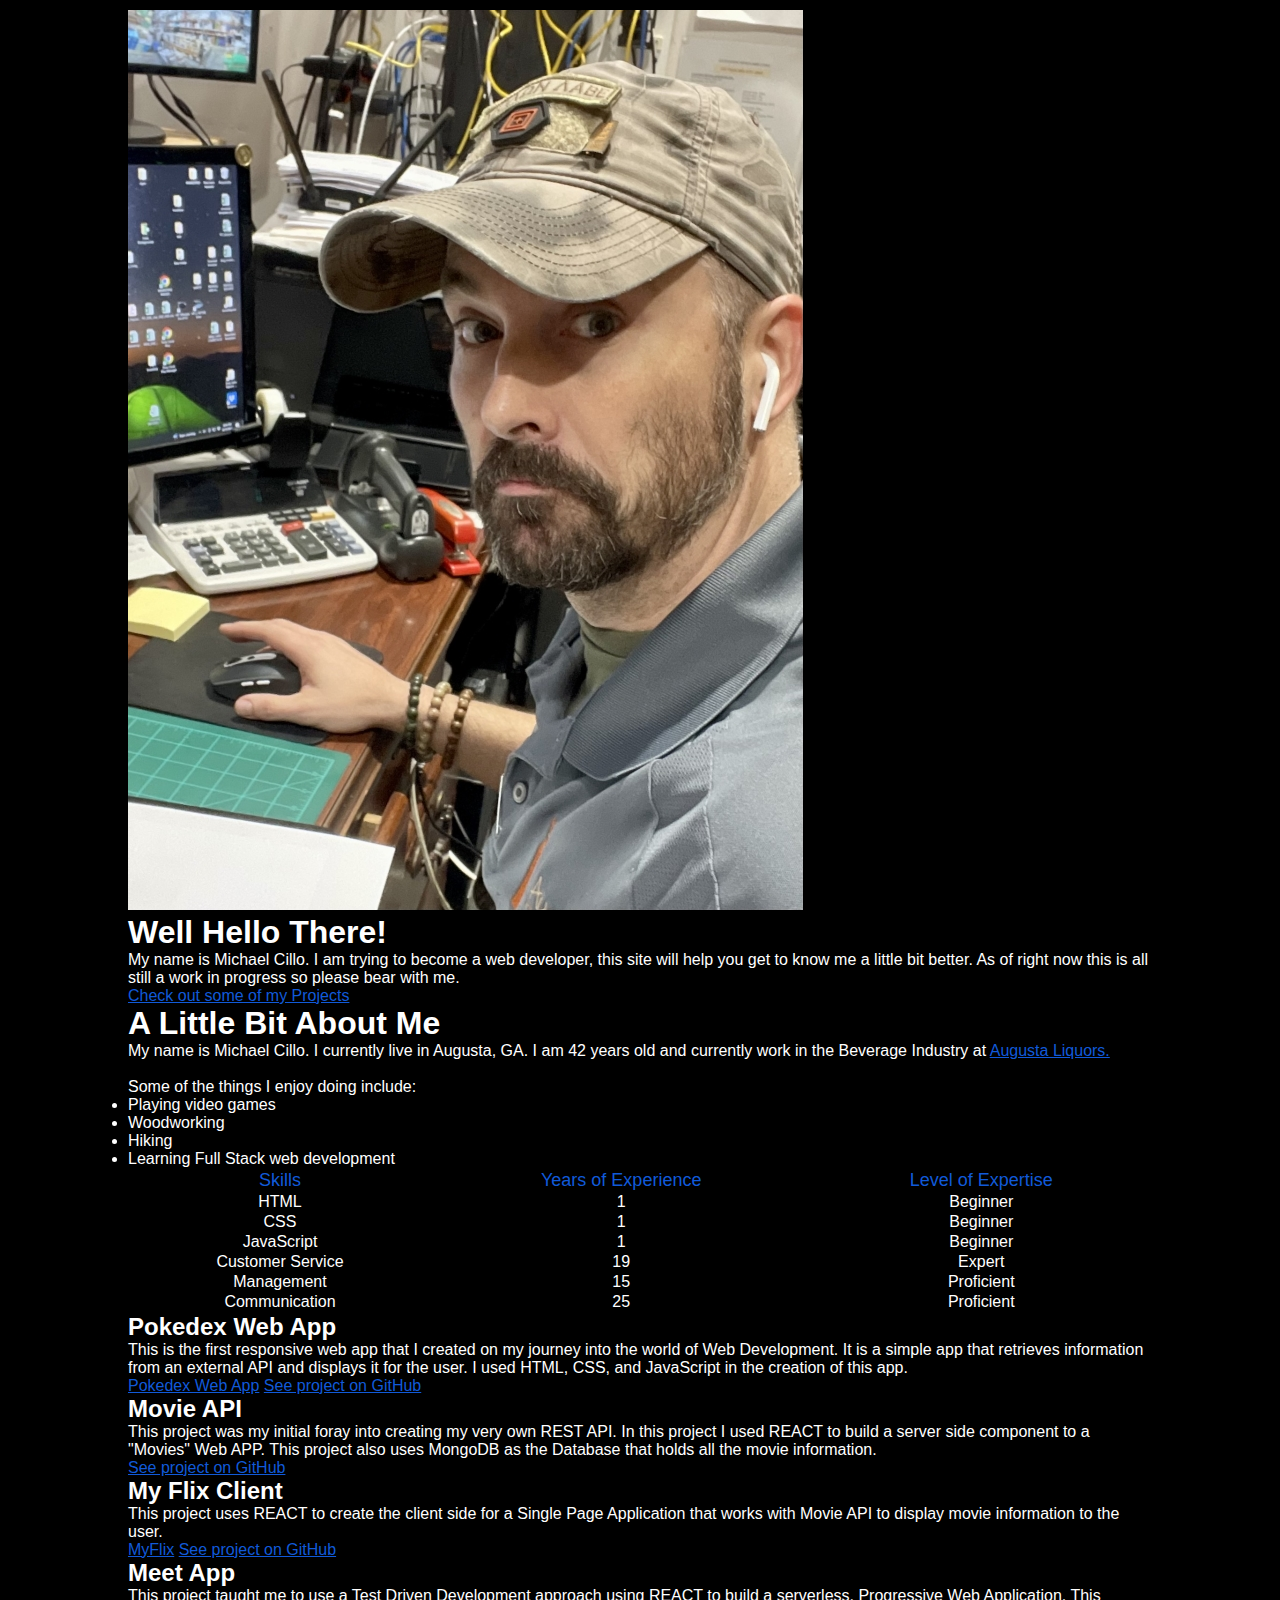
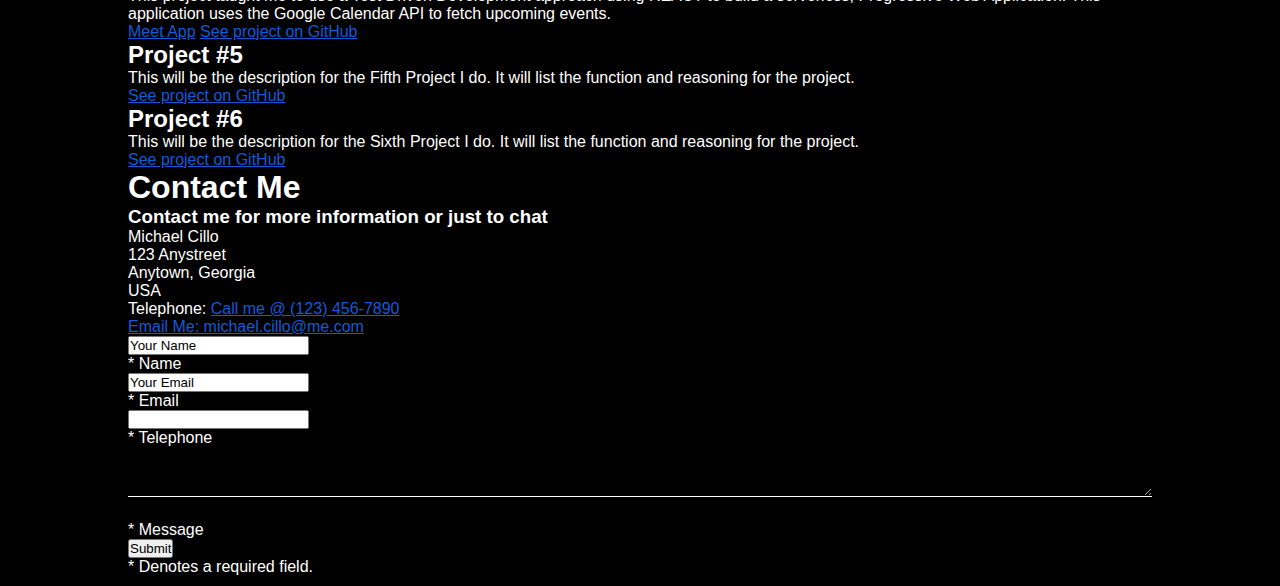
<file: home.html>
<!DOCTYPE html>
<html lang="en">

<head>
  <meta charset="UTF-8">
  <meta name="viewport" content="width=device-width, initial-scale=1.0">
  <title>Document</title>
  <link rel="stylesheet" type="text/css" href="css/styles.css">
</head>

<body>
  <header>
    <!-- think about a sidebar for faster navigation -->
  </header>

  <main>
    <div class="container">
      <div class="slides">
        <div class="profile">
          <!-- a portrait of me -->
          <img src="img/hard_at_work.jpeg" class="profile__portrait" alt="Michael Cillo Hard at Work">

          <h1 class="section_header">Well Hello There!</h1>

          <p>
            My name is Michael Cillo. I am trying to become a web developer, this site will help you get to know me
            a little bit better. As of right now this is all still a work in progress so please bear with me.
          </p>
          <a href="work.html">Check out some of my Projects</a><br>

        </div>
      </div>
      <div class="slides">
        <div class="profile">
          <h1 class="section_header">A Little Bit About Me</h1>
          <p>
            My name is Michael Cillo. I currently live in Augusta, GA. I am 42 years old and currently work in the
            Beverage Industry at <a href="https://augustaliquors.com" target="_blank" rel="noopener">Augusta
              Liquors.</a>
          </p>
          <br>
          <p>
            Some of the things I enjoy doing include:
          </p>
          <ul>
            <li>Playing video games</li>
            <li>Woodworking</li>
            <li>Hiking</li>
            <li>Learning Full Stack web development</li>
          </ul>
          <!--
              <a href="file/cv.pdf" class="button" download="">Download my CV</a>
              -->
          <table>
            <thead>
              <tr>
                <td class="table-header__item">Skills</td>
                <td class="table-header__item">Years of Experience</td>
                <td class="table-header__item">Level of Expertise</td>
              </tr>
            </thead>
            <tbody>
              <tr>
                <td>HTML</td>
                <td>1</td>
                <td>Beginner</td>
              </tr>
              <tr>
                <td>CSS</td>
                <td>1</td>
                <td>Beginner</td>
              </tr>
              <tr>
                <td>JavaScript</td>
                <td>1</td>
                <td>Beginner</td>
              </tr>
              <tr>
                <td>Customer Service</td>
                <td>19</td>
                <td>Expert</td>
              </tr>
              <tr>
                <td>Management</td>
                <td>15</td>
                <td>Proficient</td>
              </tr>
              <tr>
                <td>Communication</td>
                <td>25</td>
                <td>Proficient</td>
              </tr>
            </tbody>
          </table>

        </div>
        <div class="slides">
          <div class="grid">
            <!-- Grid items will be here -->
            <div class="grid__item">
              <h2 class="work_grid__text">Pokedex Web App</h2>
              <p class="work_grid__text">
                This is the first responsive web app that I created on my journey into the world of Web Development. It
                is a simple app that retrieves information from an external API and displays it for the user. I used
                HTML, CSS, and JavaScript in the creation of this app.
              </p>
              <a href="https://mcillo.github.io/simple-js-app/">Pokedex Web App</a>
              <a href="https://github.com/MCillo/simple-js-app.git">See project on GitHub</a>
            </div>
            <div class="grid__item">
              <h2 class="work_grid__text">Movie API</h2>
              <p class="work_grid__text">
                This project was my initial foray into creating my very own REST API. In this project I used REACT to
                build a server side component to a "Movies" Web APP. This project also uses MongoDB as the Database that
                holds all the movie information.
              </p>
              <!-- <a href="https://github.com/MCillo/movie_api.git"></a> -->
              <a href="https://github.com/MCillo/movie_api.git">See project on GitHub</a>
            </div>
            <div class="grid__item">
              <h2 class="work_grid__text">My Flix Client</h2>
              <p class="work_grid__text">
                This project uses REACT to create the client side for a Single Page Application that works with Movie
                API to display movie information to the user.
              </p>
              <a href="https://myflix765.netlify.app/login">MyFlix</a>
              <a href="https://github.com/MCillo/myFlix-client.git">See project on GitHub</a>
            </div>
            <div class="grid__item">
              <h2 class="work_grid__text">Meet App</h2>
              <p class="work_grid__text">
                This project taught me to use a Test Driven Development approach using REACT to build a serverless,
                Progressive Web Application. This application uses the Google Calendar API to fetch upcoming events.
              </p>
              <a href="https://mcillo.github.io/meet/">Meet App</a>
              <a href="https://github.com/MCillo/meet.git">See project on GitHub</a>
            </div>
            <div class="grid__item">
              <h2 class="work_grid__text">Project #5</h2>
              <p class="work_grid__text">
                This will be the description for the Fifth Project I do. It will list the function and reasoning
                for the project.
              </p>
              <a href="#">See project on GitHub</a>
            </div>
            <div class="grid__item">
              <h2 class="work_grid__text">Project #6</h2>
              <p class="work_grid__text">
                This will be the description for the Sixth Project I do. It will list the function and reasoning
                for the project.
              </p>
              <a href="#">See project on GitHub</a>
            </div>
          </div>
        </div>
        <div class="slides">
          <div>
            <h1 class="section_header">Contact Me</h1>
          </div>

          <div class="contact-grid">

            <div class="contact-grid__item">
              <!-- Contact Info -->
              <h3>Contact me for more information or just to chat</h3>
              Michael Cillo <br>
              123 Anystreet<br>
              Anytown, Georgia<br>
              USA<br>
              Telephone: <a href="tel:7062318491">Call me @ (123) 456-7890</a><br>
              <!--I will use my real email so that I can test this function-->
              <a href="mailto:michael.cillo@me.com">Email Me: michael.cillo@me.com</a>
            </div>
            <!-- Contact Form -->
            <div class="contact-grid__item">
              <form action="" method="post" id="contact-form">

                <div class="contact-form-grid">
                  <!--this div is for the name field of the form-->
                  <div class="contact-form-grid__item">
                    <input type="text" id="name" class="contact-form__item" value="Your Name"
                      onfocus="this.value='' "><br>
                    <label class="contact-form__label" for="name"> * Name</label>
                  </div>
                  <!--this div is for the email field of the form-->
                  <div class="contact-form-grid__item">
                    <input type="email" id="email" class="contact-form__item" value="Your Email"
                      onfocus="this.value=''"><br>
                    <label for="email"> * Email </label>
                  </div>
                  <!--this div is for the contact phone number field of the form-->
                  <div class="contact-form-grid__item">
                    <input type="tel" pattern="\d{3}[\-]\d{3}[\-]\d{4}" id="contact-phone" class="contact-form__item"
                      onfocus="this.value=''"><br>
                    <label class="standard-label" for="contact-phone"> * Telephone </label>
                  </div>
                  <!--this div is for the message field of the form-->
                  <div class="contact-form-grid__item">
                    <textarea required maxlength="240" id="contact-message" class="contact-form__item"
                      value="Your Message" onfocus="this.value=''"></textarea><br>
                    <label class="standard-label" for="contact-message"> * Message </label>
                  </div>
                  <div class="contact-form-grid__item">
                    <button type="button">Submit</button>
                  </div>

                  <p class="warning-text">
                    * Denotes a required field.
                  </p>
                  <!-- the original way to submit values from the form 
                        <input type="submit" value="Send message">
                        -->
                </div>
              </form>
            </div>
          </div>
        </div>
      </div>
      </div>
  </main>

  <footer>


  </footer>


</body>

</html>
</file>
<file: css/styles.css>
/* Declaring variables to use sitewide*/
:root {
  /* primary colors for site */
  --background-color: #000000;

  --primary-text-color: #fff;
  --secondary-text-color: #115ad9;

  --primary-accent-color: #115ad9;

  --primary-link-hover-color: #ff004f;
}

* {
  margin: 0;
  padding: 0;
  font-family: 'Roboto', sans-serif;
  box-sizing: border-box;
}

body {
  background: var(--background-color);
  color: var(--primary-text-color);
}

a {
  outline: none;
  color: var(--primary-accent-color);
}

a:hover,
a:focus {
  text-decoration: none;
  color: var(--primary-link-hover-color);
  transition: all 0.3s ease 0s;
}

#header {
  width: 100%;
  height: 100vh;
  background: #000000;
  background-size: cover;
  background-position: center;
}

.container {
  padding: 10px 10%;
  height: auto;
}

nav {
  display: flex;
  align-items: center;
  justify-content: space-between;
  flex-wrap: wrap;
}

.logo {
  width: 140px;
}

nav ul li {
  display: inline-block;
  list-style: none;
  margin: 10px 20px;
}

nav ul li a {
  color: var(--primary-text-color);
  text-decoration: none;
  font-size: 24px;
  font-weight: 300;
  position: relative;
}

nav ul li a::after {
  content: '';
  width: 0;
  height: 3px;
  background: #115ad9;
  position: absolute;
  left: 0;
  bottom: -6px;
  transition: 0.5s;
}

nav ul li a:hover::after {
  width: 100%;
}

.header-text {
  margin-top: 20%;
  font-size: 30px;
}

.header-text h1 {
  font-size: 60px;
  margin-top: 20px;
}

.header-text h1 span {
  font-family: 'Archivo', sans-serif;
  color: var(--primary-text-color);
  text-shadow: 4px 4px 8px #115ad9;
}

/* ---------About Section-------- */
#about {
  padding: 80px 0;
  color: var(--primary-text-color);
}

.row {
  display: flex;
  justify-content: space-between;
  flex-wrap: wrap;
}

.about-col-1 {
  flex-basis: 35%;
  justify-content: center;
}

.about-col-1 img {
  width: 100%;
  border-radius: 15px;
}

.about-col-2 {
  flex-basis: 60%;
}

.sub-title {
  font-size: 60px;
  font-weight: 600;
  color: var(--primary-text-color);
}

.tab-titles {
  display: flex;
  margin: 20px 0 40px;
}

.tab-links {
  margin-right: 50px;
  font-size: 18px;
  font-weight: 500;
  cursor: pointer;
  position: relative;
}

.tab-links::after {
  content: '';
  width: 0;
  height: 3px;
  background: #115ad9;
  position: absolute;
  left: 0;
  bottom: -8px;
  transition: 0.5s;
}

.tab-links:hover::after {
  width: 100%;
  background: #ff004f;
}

.tab-links.active-link::after {
  width: 50%;
}

.tab-contents ul li {
  list-style: none;
  margin: 10px 0;
}

.tab-contents ul li span {
  color: #115ad9;
  font-size: 18px;
  font-weight: 300;
}

.tab-contents {
  display: none;
}

.tab-contents.active-tab {
  display: block;
}

/* --------- About me Experience tab contents ------- */
.table-header__item {
  color: #115ad9;
  font-family: 'Archivo', sans-serif;
  font-size: 18px;
  font-weight: 300;
}

td {
  text-align: center;
}

table {
  table-layout: auto;
  width: 100%;
}

tbody td {
  text-align: center;
}

/* -------Portfolio Section------- */
#portfolio {
  padding: 80px 0;
}

.work-list {
  display: grid;
  grid-template-columns: repeat(2, 1fr);
  grid-gap: 40px;
  margin-top: 50px;
}

.card {
  width: 300px;
  height: 500px;
  perspective: 1000px;
  margin: 20px;
}

.card-inner {
  width: 100%;
  height: 100%;
  transform-style: preserve-3d;
  transition: transform 0.6s;
}

.card:hover .card-inner {
  transform: rotateY(180deg);

}

.card-face {
  width: 100%;
  height: 100%;
  position: absolute;
  backface-visibility: hidden;
  display: flex;
  align-items: center;
  justify-content: center;
  box-shadow: 0 4px 8px rgba(0, 0, 0, 0.1);
}

.front1 {
  background-image: url('../img/Pokedex-App.png');
  background-size: contain;
  background-repeat: no-repeat;
  display: block;
  margin: auto;
  background-position: center;
}

.front2 {
  background-image: url('../img/MERN-logo.png');
  background-size: contain;
  background-repeat: no-repeat;
  display: block;
  margin: auto;
  background-position: center;
}

.front3 {
  background-image: url('../img/My-Flix-Client.png');
  background-size: contain;
  background-repeat: no-repeat;
  display: block;
  margin: auto;
  background-position: center;
}

.front4 {
  background-image: url('../img/Meet-App.png');
  background-size: contain;
  background-repeat: no-repeat;
  display: block;
  margin: auto;
  background-position: center;
}

.front5 {
  background-image: url('../img/Chat-App-Homescreen.png');
  background-size: 65%;
  background-repeat: no-repeat;
  display: block;
  margin: auto;
  background-position: center;
}

.front6 {
  background-image: url('../img/MyFlix-Angular-Client.png');
  background-size: contain;
  background-repeat: no-repeat;
  display: block;
  margin: auto;
  background-position: center;
}

.back {
  flex-direction: column;
  transform: rotateY(180deg);
  background-color: transparent;
  padding: 20px;
  text-align: center;
}

.work-title {
  color: #041430;
  color: #fff;
  padding: 5px;
  text-align: center;
}

/* --------Contact Section-------- */

.contact-left {
  flex-basis: 35%;
}

.contact-right {
  flex-basis: 60%;
}

.contact-left p {
  margin-top: 30px;
}

.contact-left p i {
  color: var(--primary-accent-color);
  margin-right: 15px;
  font-size: 25px;
}

.social-icons {
  margin-top: 30px;
}

.social-icons a {
  text-decoration: none;
  font-size: 30px;
  margin-right: 15px;
  color: #ababab;
  display: inline-block;
  transition: transform 0.5s;
}

.social-icons a:hover {
  color: var(--primary-link-hover-color);
  transform: translateY(-5px);
}

.form-area {
  display: grid;
  place-items: center;
}

.wrapper {
  padding: 50px 30px;
  position: relative;
}

.wrapper::before {
  content: '';
  position: absolute;
  background: inherit;
  z-index: -1;
  top: 0;
  left: 0;
  right: 0;
  bottom: 0;
}

.wrapper p {
  margin: 0;
  padding: 0;
  font-weight: 500;
}

.wrapper input {
  border: none;
  border-bottom: 1px solid #fff;
  background: transparent;
  outline: none;
  height: 40px;
  color: #fff;
  font-size: 16px;
  width: 100%;
  margin-bottom: 20px;
}

textarea {
  border: none;
  border-bottom: 1px solid #fff;
  background: transparent;
  outline: none;
  height: 50px;
  color: #fff;
  font-size: 16px;
  width: 100%;
  margin-bottom: 20px;
}

.wrapper a {
  display: block;
  text-align: center;
  text-decoration: none;
  color: #fff;
  margin-top: 15px;
  padding: 10px;
  background: deepskyblue;
  text-transform: uppercase;
  font-weight: 500;
  letter-spacing: 3px;
}

.submit-button {
  display: inline-block;
  width: 150px;
  padding: 5px;
}

.submit-button:hover {
  background-color: var(--primary-link-hover-color);
}


/* ------------- Responsiveness Styles ------------- */

nav .fa-solid {
  display: none;
}

@media only screen and (max-width: 600px) {

  .header-text {
    margin-top: 100%;
    font-size: 16px;
  }

  .header-text h1 {
    font-size: 30px;
  }

  nav .fa-solid {
    display: block;
    font-size: 25px;
  }

  nav ul {
    background: #115ad9;
    position: fixed;
    top: 0;
    right: -200px;
    width: 200px;
    height: 100vh;
    padding-top: 50px;
    z-index: 2;
    transition: right;
  }

  nav ul li {
    display: block;
    margin: 25px;
  }

  nav ul .fa-solid {
    position: absolute;
    top: 25px;
    left: 25px;
    cursor: pointer;
  }

  .sub-title {
    font-size: 40px;
  }

  .about-col-1,
  .about-col-2 {
    flex-basis: 100%;
  }

  .about-col-1 {
    margin-bottom: 30px;
  }

  .about-col-2 {
    font-size: 14px;
  }

  .tab-links {
    font-size: 16px;
    margin-right: 20px;
  }

  .row {
    display: flex;
    flex-direction: column;
  }

  /* ----- Portfolio ----- */
  .work-list {
    display: grid;
    grid-template-columns: 1fr;
    grid-gap: 40px;
    margin-top: 50px;
  }

}

@media only screen and (min-width: 768px) {}

@media only screen and (min-width: 992px) {}

@media only screen and (min-width: 1200px) {


  /* ----- Portfolio ----- */
  .work-list {
    display: grid;
    grid-template-columns: repeat(3, 1fr);
    grid-gap: 40px;
    margin-top: 50px;
  }
}
</file>
